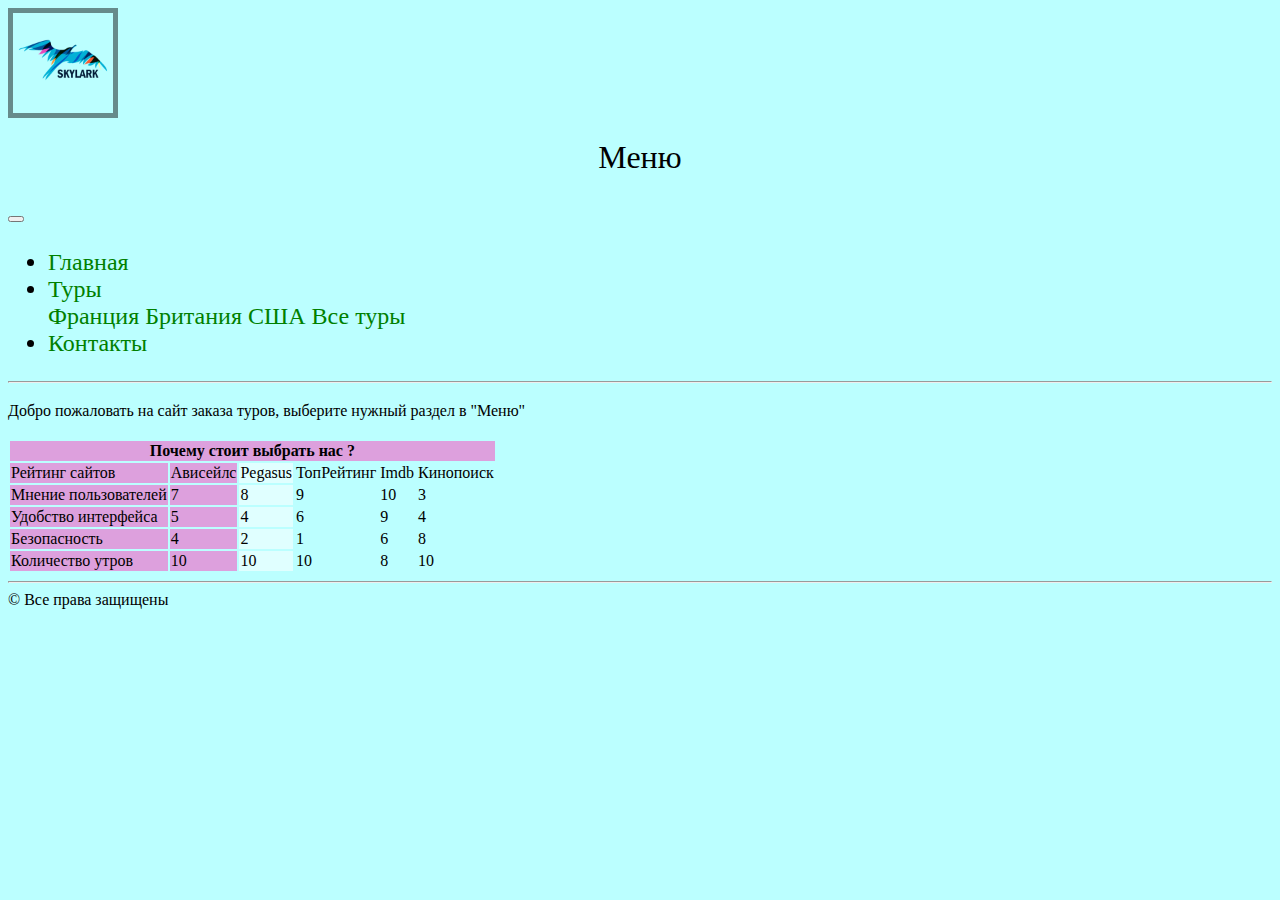
<file: index.html>
<!DOCTYPE html>
<html lang="en">
    <head>
    <meta charset="utf-8">
    <meta name="viewport" content="width=device-width, initial-scale=1.0">
    <title>Заказ туров</title>
    <style>
   body{
    background-color: #BBFFFF; /* Цвет фона веб-страницы */
   }
  </style>
    <link rel="stylesheet" type="text/css" href="style.css">
    <link href="https://cdn.jsdelivr.net/npm/bootstrap@5.0.0-beta3/dist/css/bootstrap.min.css" rel="stylesheet" integrity="sha384-eOJMYsd53ii+scO/bJGFsiCZc+5NDVN2yr8+0RDqr0Ql0h+rP48ckxlpbzKgwra6" crossorigin="anonymous">
        
    <script src="https://cdn.jsdelivr.net/npm/bootstrap@5.0.0-beta3/dist/js/bootstrap.bundle.min.js" integrity="sha384-JEW9xMcG8R+pH31jmWH6WWP0WintQrMb4s7ZOdauHnUtxwoG2vI5DkLtS3qm9Ekf" crossorigin="anonymous">
    </script>
    <style>
   body{
    background-color: #BBFFFF; /* Цвет фона веб-страницы */
   }
  </style>
    <img src='logo.png' wight="100px"height='100px' align='middle' class='logo'/>
</head>
    <body>
    <h1 align = "center">Меню</h1>
    <nav class="navbar navbar-expand-lg navbar-light ">
        <button class="navbar-toggler" type="button" data-bs-toggle="collapse" data-bs-target="#navbarSupportedContent" aria-controls="navbarSupportedContent" aria-expanded="false" aria-label="Toggle navigation"><span class="navbar-toggler-icon"></span>
        </button>
        <div class="collapse navbar-collapse" id="navbarSupportedContent">
            <ul class="navbar-nav mr-auto w-100 justify-content-center">
                <li class="nav-item active">
                    <a class="nav-link" href="index.html">Главная</a>
                </li>
                <li class="nav-item dropdown">
                    <a class="nav-link dropdown-toggle" href="#" id="navbarDropdown" role="button" data-toggle="dropdown" aria-haspopup="true" aria-expanded="false">Туры</a>
                    <div class="dropdown-menu" aria-labelledby="navbarDropdown">
                        <a class="dropdown-item" href="france.html">Франция</a>
                        <a class="dropdown-item" href="uk.html">Британия</a>
                        <a class="dropdown-item" href="us.html">США</a>
                        <a class="dropdown-item" href="catalog.html">Все туры</a>

                    </div>
                </li>
                <li class="nav-item">
                    <a class="nav-link" href="about.html">Контакты</a>
                </li>
            </ul>
        </div>
    </nav>
    <body>
    <hr>

    <p> <font color = "black"> Добро пожаловать на сайт заказа туров, выберите нужный раздел в "Меню"</p>

    <font>
        <table class="table table-bordered border-dark">
          <colgroup>
            <col span="2" style="background:Plum">
            <col style="background-color:LightCyan">
          </colgroup>
          <th colspan = 6 style="left:50%">Почему стоит выбрать нас ?</th>
          <tr>
            <td>Рейтинг сайтов</td>
            <td>Ависейлс</td>
            <td>Pegasus</td>
            <td>ТопРейтинг</td>
            <td>Imdb</td>
            <td>Кинопоиск</td>
          </tr>

          <tr>
            <td>Мнение пользователей</td>
            <td>7</td>
            <td>8</td>
            <td>9</td>
            <td>10</td>
            <td>3</td>
          </tr>

          <tr>
            <td>Удобство интерфейса</td>
            <td>5</td>
            <td>4</td>
            <td>6</td>
            <td>9</td>
            <td>4</td>
          </tr>

           <tr>
            <td>Безопасность</td>
            <td>4</td>
            <td>2</td>
            <td>1</td>
            <td>6</td>
            <td>8</td>
          </tr>

           <tr>
            <td>Количество утров</td>
            <td>10</td>
            <td>10</td>
            <td>10</td>
            <td>8</td>
            <td>10</td>
          </tr>
        </table>
        </font>
        <hr>
        <script src="https://cdn.jsdelivr.net/npm/bootstrap@5.0.0-beta3/dist/js/bootstrap.bundle.min.js" integrity="sha384-JEW9xMcG8R+pH31jmWH6WWP0WintQrMb4s7ZOdauHnUtxwoG2vI5DkLtS3qm9Ekf" crossorigin="anonymous"></script>
    </body>
    <footer>
        <span class="d-block p-3 bg-dark text-info">
        <f class = "footer">&copy Все права защищены</f>
    </footer>
</html>
</file>
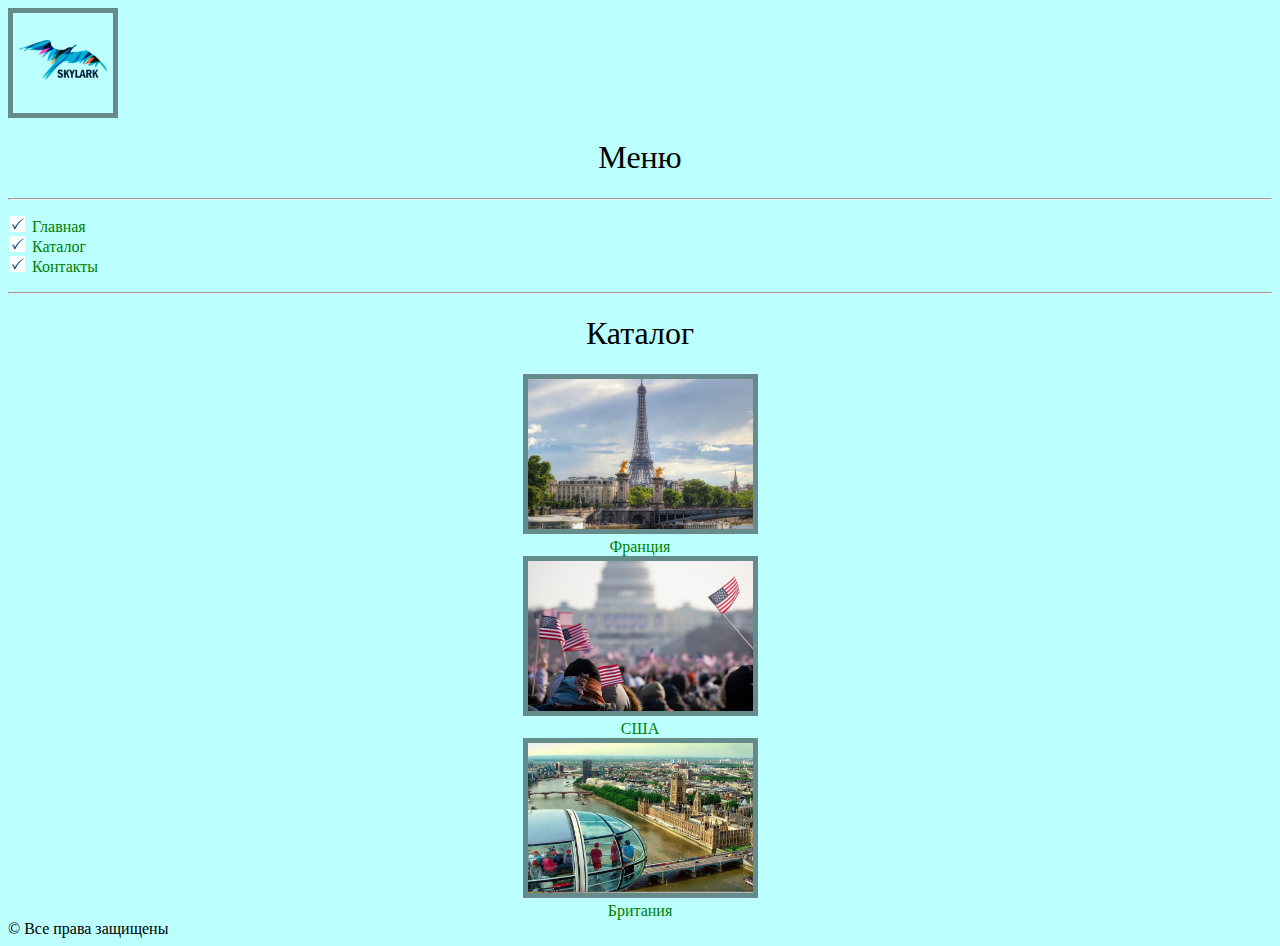
<file: catalog.html>
<!DOCTYPE html>
<html lang="en">
<head>
    <meta charset="UTF-8">
    <title>Заказ туров</title>
    <link href="https://cdn.jsdelivr.net/npm/bootstrap@5.0.0-beta3/dist/css/bootstrap.min.css" rel="stylesheet" integrity="sha384-eOJMYsd53ii+scO/bJGFsiCZc+5NDVN2yr8+0RDqr0Ql0h+rP48ckxlpbzKgwra6" crossorigin="anonymous">
    <link rel="stylesheet" type="text/css" href="style.css">
</head>
<body>
    <header>
        <img src='logo.png' wight="100px"height='100px' align='middle' class='logo'/>

    <h1 align = "center"> Меню</h1>
    <hr>
    <ol class = "center">
        <li ><a href="index.html">Главная</a></li>
        <li ><a href="catalog.html">Каталог</a></li>
        <li ><a href="about.html">Контакты</a></li>
    </ol>
        <hr>
    </header>
    
    <body>
    <p>
        <center><h1>Каталог</h1></center>
        <div class="container"> 
        <div class="row"> 
            <div class="col-sm">
                <center>
                    <a href = "france.html" target = _self>
                        <img src = "France.jpg" width="225px" height="150px"/><br>Франция
                    </a>
                </center>
            </div>
            <div class="col-sm">
                <center>
                    <a href = us.html target = _self>
                        <img src = USA.jpg width="225px" height="150px" /><br>США
                    </a>
                </center>
            </div> 
            <div class="col-sm">
                <center>
                    <a href = uk.html target = _self>
                        <img src = UK.jpg width="225px" height="150px" /><br>Британия
                    </a>
                </center>
            </div> 
        </div> 
    </div>
      <!-- JavaScript Bundle with Popper -->
    <script src="https://cdn.jsdelivr.net/npm/bootstrap@5.0.0-beta3/dist/js/bootstrap.bundle.min.js" integrity="sha384-JEW9xMcG8R+pH31jmWH6WWP0WintQrMb4s7ZOdauHnUtxwoG2vI5DkLtS3qm9Ekf" crossorigin="anonymous"></script>
        
</body>    
    <footer>
        <span class="d-block p-1 bg-dark text-info">
        <f class = "footer">&copy Все права защищены</f>
    </footer>

</html>
</file>
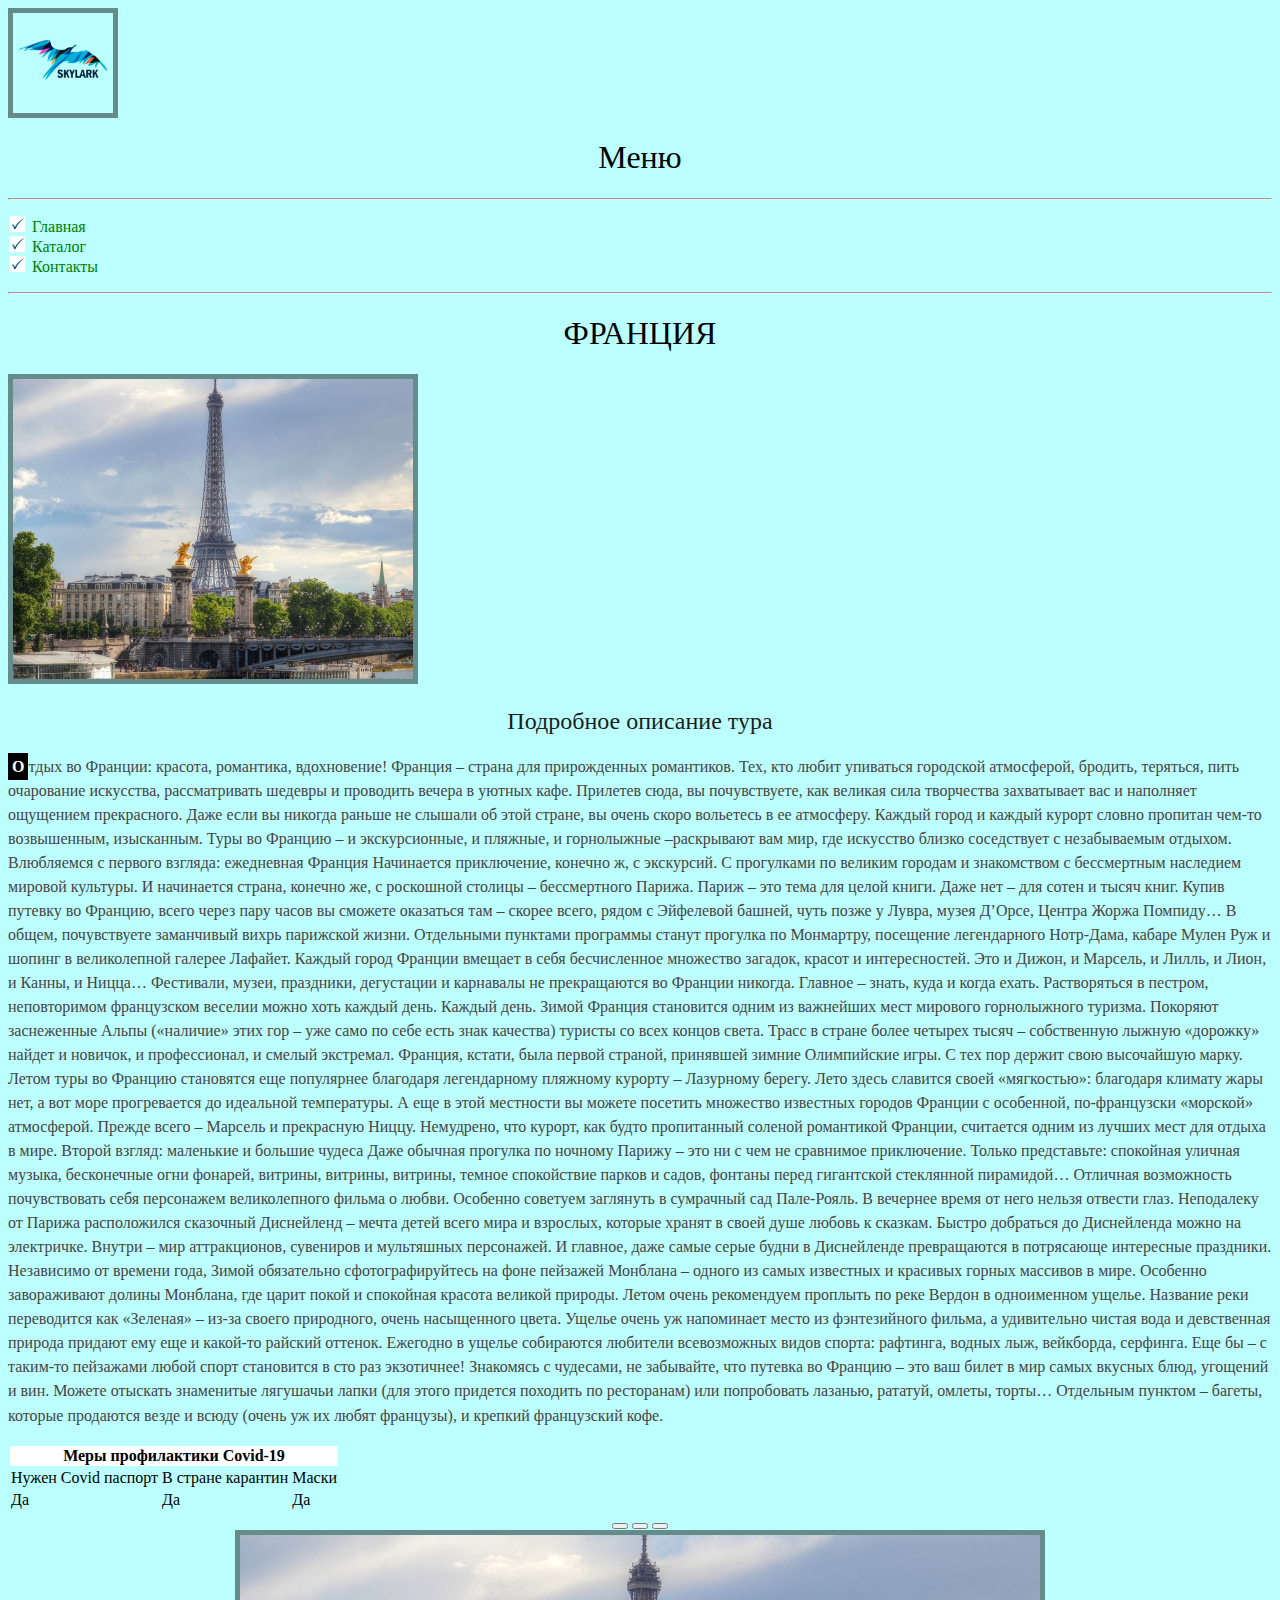
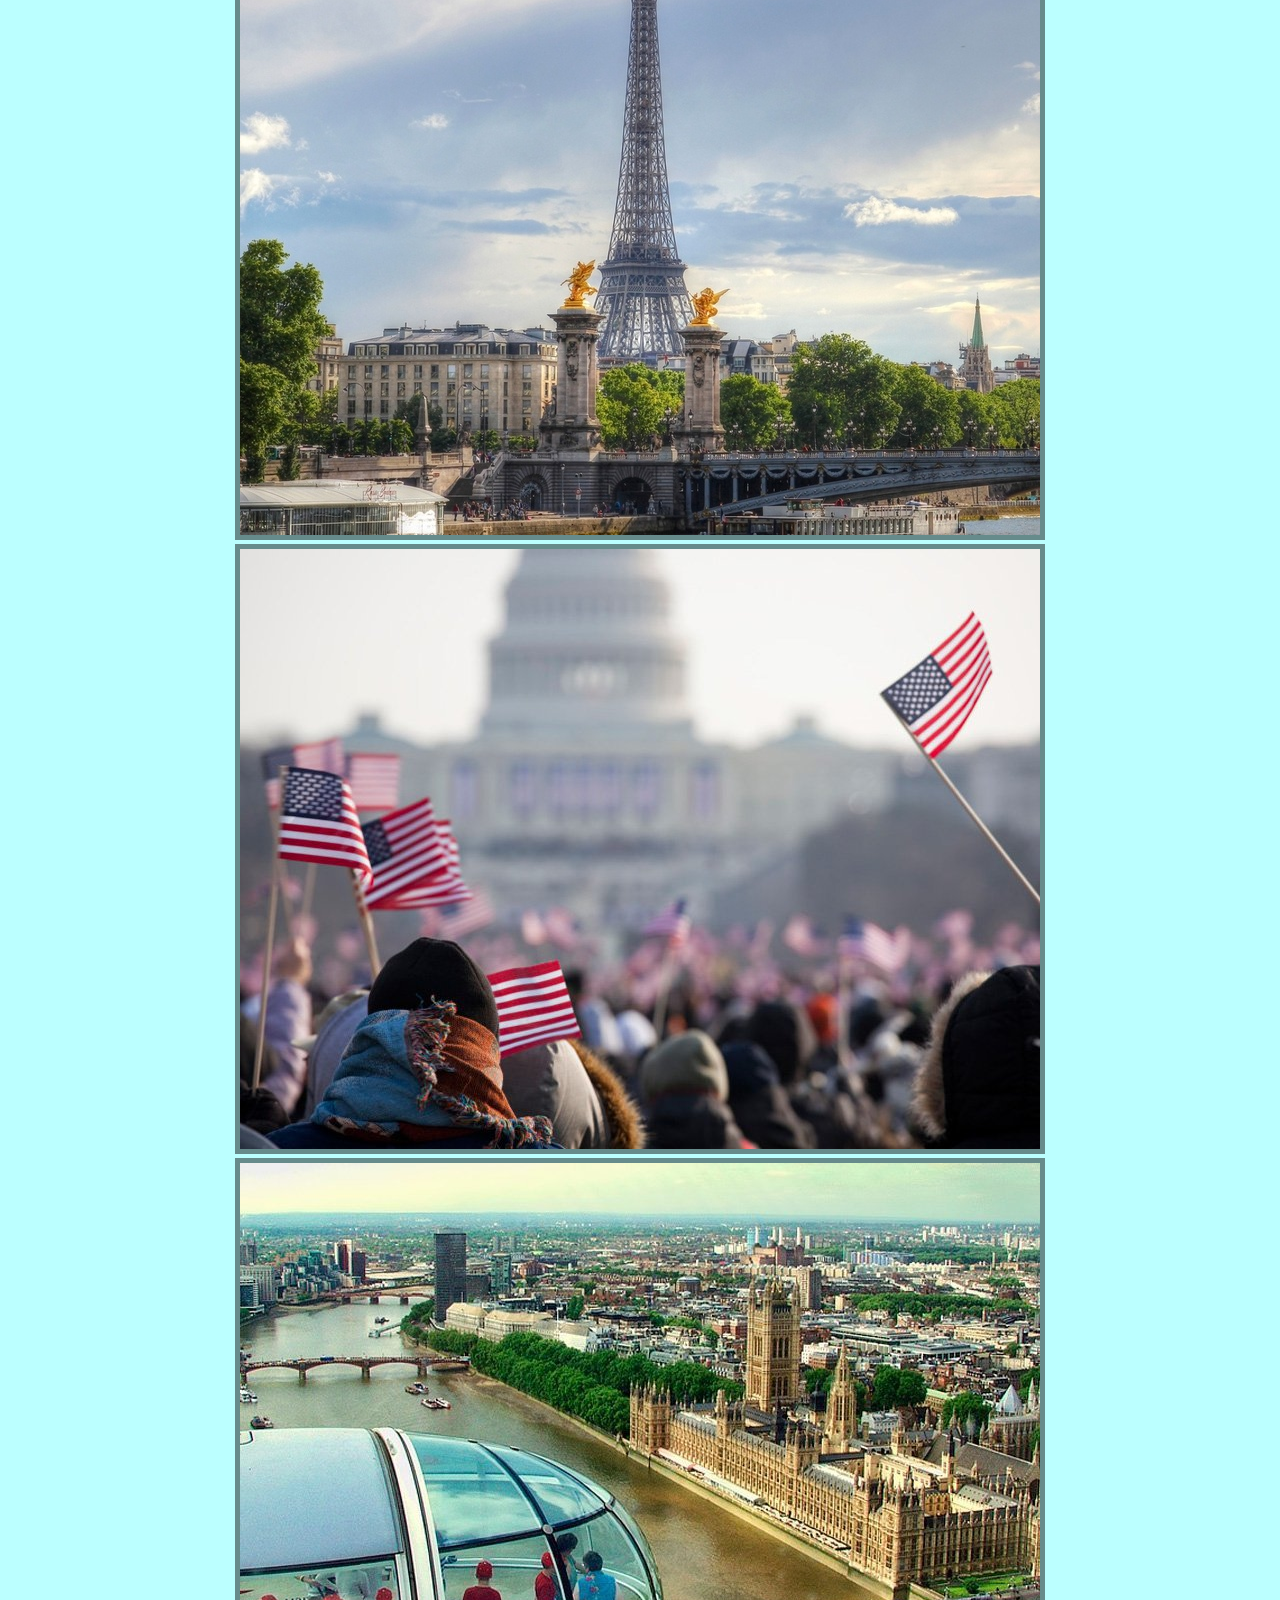
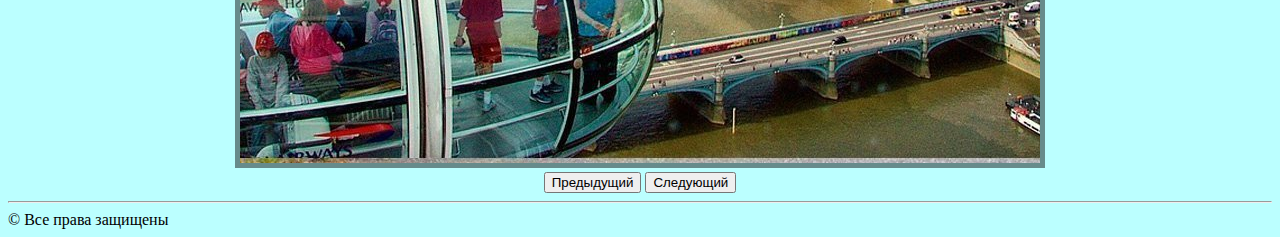
<file: france.html>
<!DOCTYPE html>
<html lang="en">
<head>
    <meta charset="UTF-8">
    <title>Заказ туров</title>
    <link href="https://cdn.jsdelivr.net/npm/bootstrap@5.0.0-beta3/dist/css/bootstrap.min.css" rel="stylesheet" integrity="sha384-eOJMYsd53ii+scO/bJGFsiCZc+5NDVN2yr8+0RDqr0Ql0h+rP48ckxlpbzKgwra6" crossorigin="anonymous">
    <link rel="stylesheet" type="text/css" href="style.css">
</head>
<body>
    <header>
    <img src='logo.png' wight="100px"height='100px' align='middle' class='logo'/>
    <h1 align = "center">  Меню</h1>
    <hr>
    </header>
    <ol>
            <li><a href="index.html">Главная</a></li>
            <li ><a href="catalog.html">Каталог</a></li>
            <li ><a href="about.html">Контакты</a></li>
        </ol>
    <hr>
    <h1 align = "center">ФРАНЦИЯ</h1>
    <a href="France.jpg" target="_blank"><img src='France.jpg' wight="300px"height='300px'></a>
    <h2 align = "center">Подробное описание тура</h2>
    <p class = "firstLatter">Отдых во Франции: красота, романтика, вдохновение!

        Франция – страна для прирожденных романтиков. Тех, кто любит упиваться городской атмосферой, бродить, теряться, пить очарование искусства, рассматривать шедевры и проводить вечера в уютных кафе. Прилетев сюда, вы почувствуете, как великая сила творчества захватывает вас и наполняет ощущением прекрасного.

        Даже если вы никогда раньше не слышали об этой стране, вы очень скоро вольетесь в ее атмосферу. Каждый город и каждый курорт словно пропитан чем-то возвышенным, изысканным. Туры во Францию – и экскурсионные, и пляжные, и горнолыжные –раскрывают вам мир, где искусство близко соседствует с незабываемым отдыхом.

        Влюбляемся с первого взгляда: ежедневная Франция

        Начинается приключение, конечно ж, с экскурсий. С прогулками по великим городам и знакомством с бессмертным наследием мировой культуры. И начинается страна, конечно же, с роскошной столицы – бессмертного Парижа.

        Париж – это тема для целой книги. Даже нет – для сотен и тысяч книг. Купив путевку во Францию, всего через пару часов вы сможете оказаться там – скорее всего, рядом с Эйфелевой башней, чуть позже у Лувра, музея Д’Орсе, Центра Жоржа Помпиду… В общем, почувствуете заманчивый вихрь парижской жизни. Отдельными пунктами программы станут прогулка по Монмартру, посещение легендарного Нотр-Дама, кабаре Мулен Руж и шопинг в великолепной галерее Лафайет.

        Каждый город Франции вмещает в себя бесчисленное множество загадок, красот и интересностей. Это и Дижон, и Марсель, и Лилль, и Лион, и Канны, и Ницца… Фестивали, музеи, праздники, дегустации и карнавалы не прекращаются во Франции никогда. Главное – знать, куда и когда ехать. Растворяться в пестром, неповторимом французском веселии можно хоть каждый день. Каждый день.

        Зимой Франция становится одним из важнейших мест мирового горнолыжного туризма. Покоряют заснеженные Альпы («наличие» этих гор – уже само по себе есть знак качества) туристы со всех концов света. Трасс в стране более четырех тысяч – собственную лыжную «дорожку» найдет и новичок, и профессионал, и смелый экстремал. Франция, кстати, была первой страной, принявшей зимние Олимпийские игры. С тех пор держит свою высочайшую марку.

        Летом туры во Францию становятся еще популярнее благодаря легендарному пляжному курорту – Лазурному берегу. Лето здесь славится своей «мягкостью»: благодаря климату жары нет, а вот море прогревается до идеальной температуры. А еще в этой местности вы можете посетить множество известных городов Франции с особенной, по-французски «морской» атмосферой. Прежде всего – Марсель и прекрасную Ниццу. Немудрено, что курорт, как будто пропитанный соленой романтикой Франции, считается одним из лучших мест для отдыха в мире.

        Второй взгляд: маленькие и большие чудеса

        Даже обычная прогулка по ночному Парижу – это ни с чем не сравнимое приключение. Только представьте: спокойная уличная музыка, бесконечные огни фонарей, витрины, витрины, витрины, темное спокойствие парков и садов, фонтаны перед гигантской стеклянной пирамидой… Отличная возможность почувствовать себя персонажем великолепного фильма о любви. Особенно советуем заглянуть в сумрачный сад Пале-Рояль. В вечернее время от него нельзя отвести глаз.

        Неподалеку от Парижа расположился сказочный Диснейленд – мечта детей всего мира и взрослых, которые хранят в своей душе любовь к сказкам. Быстро добраться до Диснейленда можно на электричке. Внутри – мир аттракционов, сувениров и мультяшных персонажей. И главное, даже самые серые будни в Диснейленде превращаются в потрясающе интересные праздники. Независимо от времени года,

        Зимой обязательно сфотографируйтесь на фоне пейзажей Монблана – одного из самых известных и красивых горных массивов в мире. Особенно завораживают долины Монблана, где царит покой и спокойная красота великой природы.

        Летом очень рекомендуем проплыть по реке Вердон в одноименном ущелье. Название реки переводится как «Зеленая» – из-за своего природного, очень насыщенного цвета. Ущелье очень уж напоминает место из фэнтезийного фильма, а удивительно чистая вода и девственная природа придают ему еще и какой-то райский оттенок. Ежегодно в ущелье собираются любители всевозможных видов спорта: рафтинга, водных лыж, вейкборда, серфинга. Еще бы – с таким-то пейзажами любой спорт становится в сто раз экзотичнее!

    Знакомясь с чудесами, не забывайте, что путевка во Францию – это ваш билет в мир самых вкусных блюд, угощений и вин. Можете отыскать знаменитые лягушачьи лапки (для этого придется походить по ресторанам) или попробовать лазанью, рататуй, омлеты, торты… Отдельным пунктом – багеты, которые продаются везде и всюду (очень уж их любят французы), и крепкий французский кофе.</pS>
    
    <font size = +1>
        <table class="table table-bordered border-dark">
          
          <th colspan = 3 style = "background-color: white">Меры профилактики Covid-19</th>
          <tr>
            <td >Нужен Covid паспорт</td>
            <td>В стране карантин</td>
            <td>Маски</td>
          </tr>

          <tr>
            <td>Да</td>
            <td>Да</td>
            <td>Да</td>
          </tr>
        </table>
        </font>
        <script src="https://cdn.jsdelivr.net/npm/bootstrap@5.0.0-beta3/dist/js/bootstrap.bundle.min.js" integrity="sha384-JEW9xMcG8R+pH31jmWH6WWP0WintQrMb4s7ZOdauHnUtxwoG2vI5DkLtS3qm9Ekf" crossorigin="anonymous"></script>
    </body>
    <center>
  <div id="carouselExampleIndicators" class="carousel slide w-25" data-bs-ride="carousel">
  <div class="carousel-indicators">
    <button type="button" data-bs-target="#carouselExampleIndicators" data-bs-slide-to="0" class="active bg-dark" aria-current="true" aria-label="Slide 1"></button>
    <button type="button" data-bs-target="#carouselExampleIndicators" data-bs-slide-to="1" class="bg-danger" aria-current="true"aria-label="Slide 2"></button>
    <button type="button" data-bs-target="#carouselExampleIndicators" data-bs-slide-to="2" class="bg-warning" aria-current="true"aria-label="Slide 3"></button>
  </div>
  <div class="carousel-inner">
    <div class="carousel-inner">
    <div class="carousel-item active">
     <a href = "france.html"> <img src="France.jpg" class="d-block" alt="1"></a>
    </div>
    <div class="carousel-item">
     <a href = "us.html"> <img src="USA.jpg" class="d-block" alt="2"></a>
    </div>
    <div class="carousel-item">
     <a href = "uk.html"> <img src="UK.jpg" class="d-block" alt="3"></a>
    </div>
  </div>
  <button class="carousel-control-prev" type="button" data-bs-target="#carouselExampleIndicators"  data-bs-slide="prev">
    <span class="carousel-control-prev-icon bg-dark" aria-hidden="true"></span>
    <span class="visually-hidden">Предыдущий</span>
  </button>
  <button class="carousel-control-next" type="button" data-bs-target="#carouselExampleIndicators"  data-bs-slide="next">
    <span class="carousel-control-next-icon bg-dark" aria-hidden="true"></span>
    <span class="visually-hidden">Следующий</span>
  </button>
</div>
<hr>
      </center>
    <footer>
        <span class="d-block p-3 bg-dark text-info">
        <f class = "footer">&copy Все права защищены</f>
    </footer>
</html>
</file>
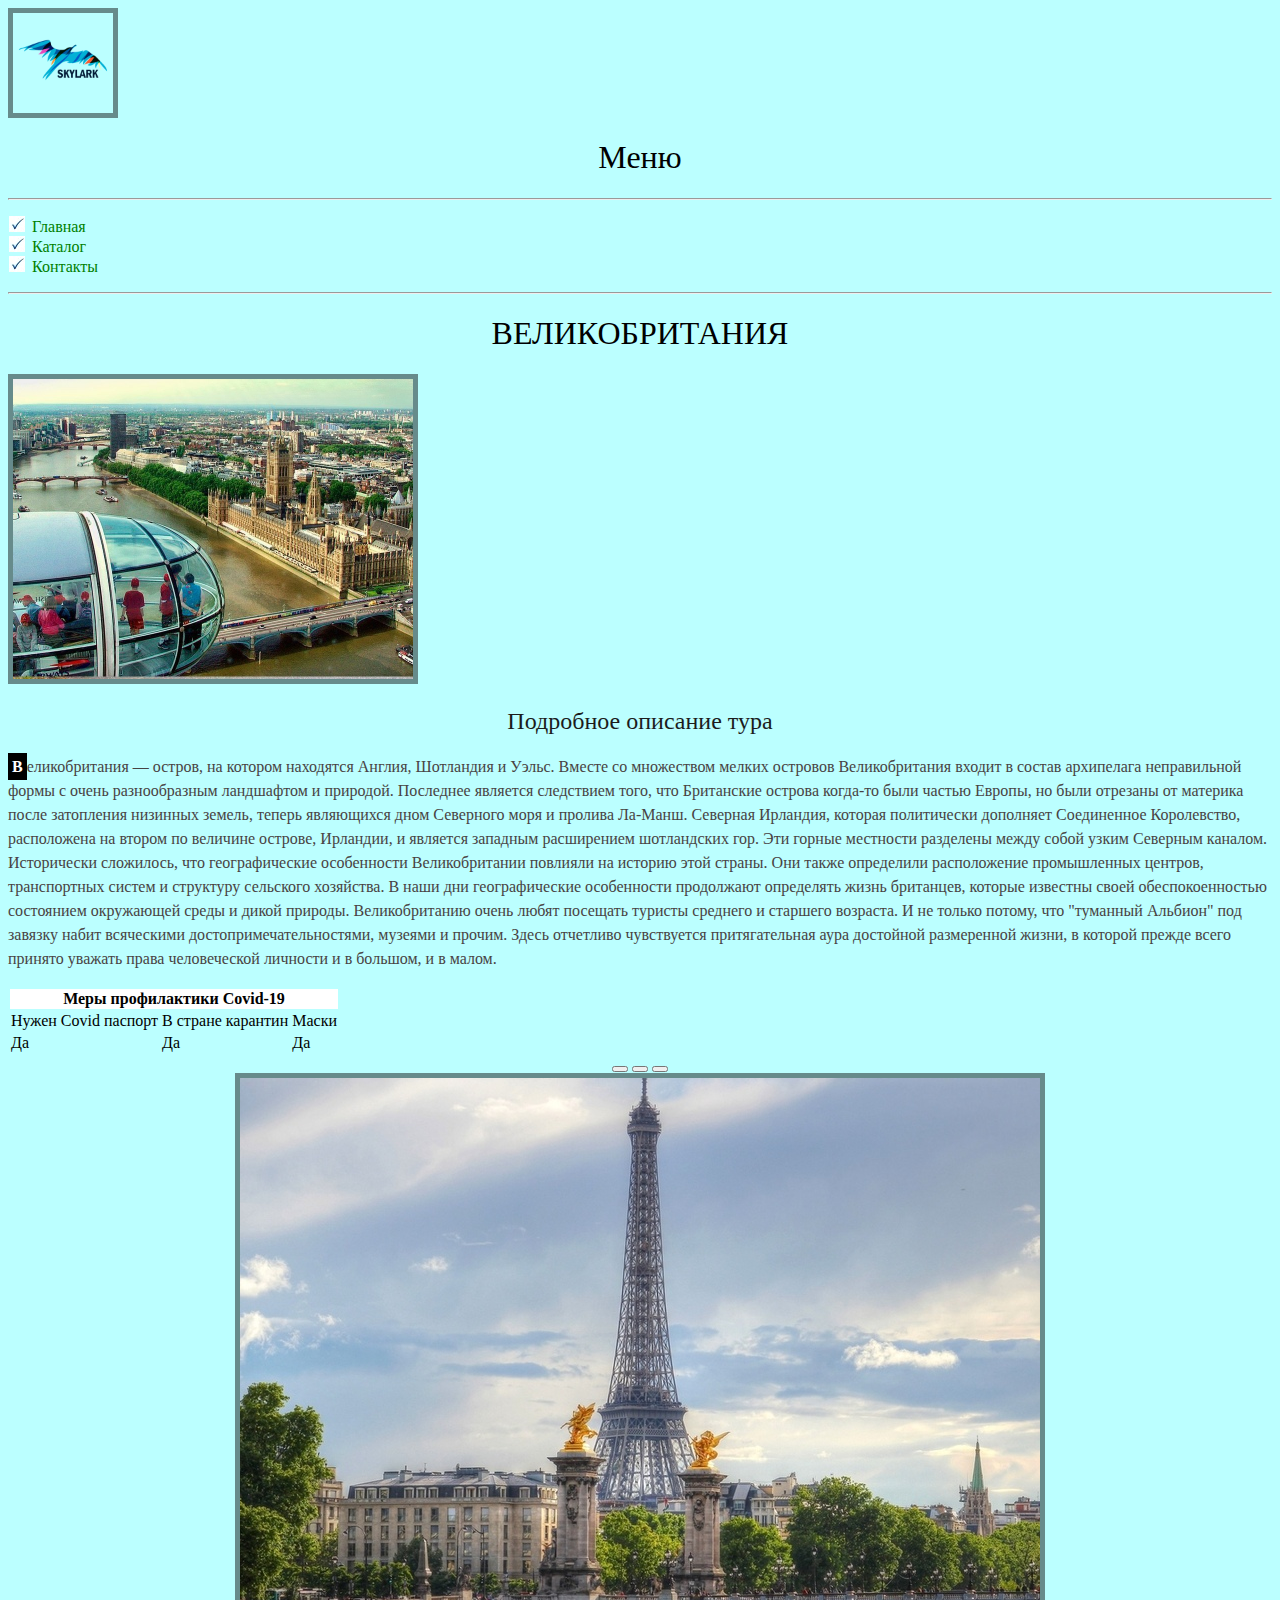
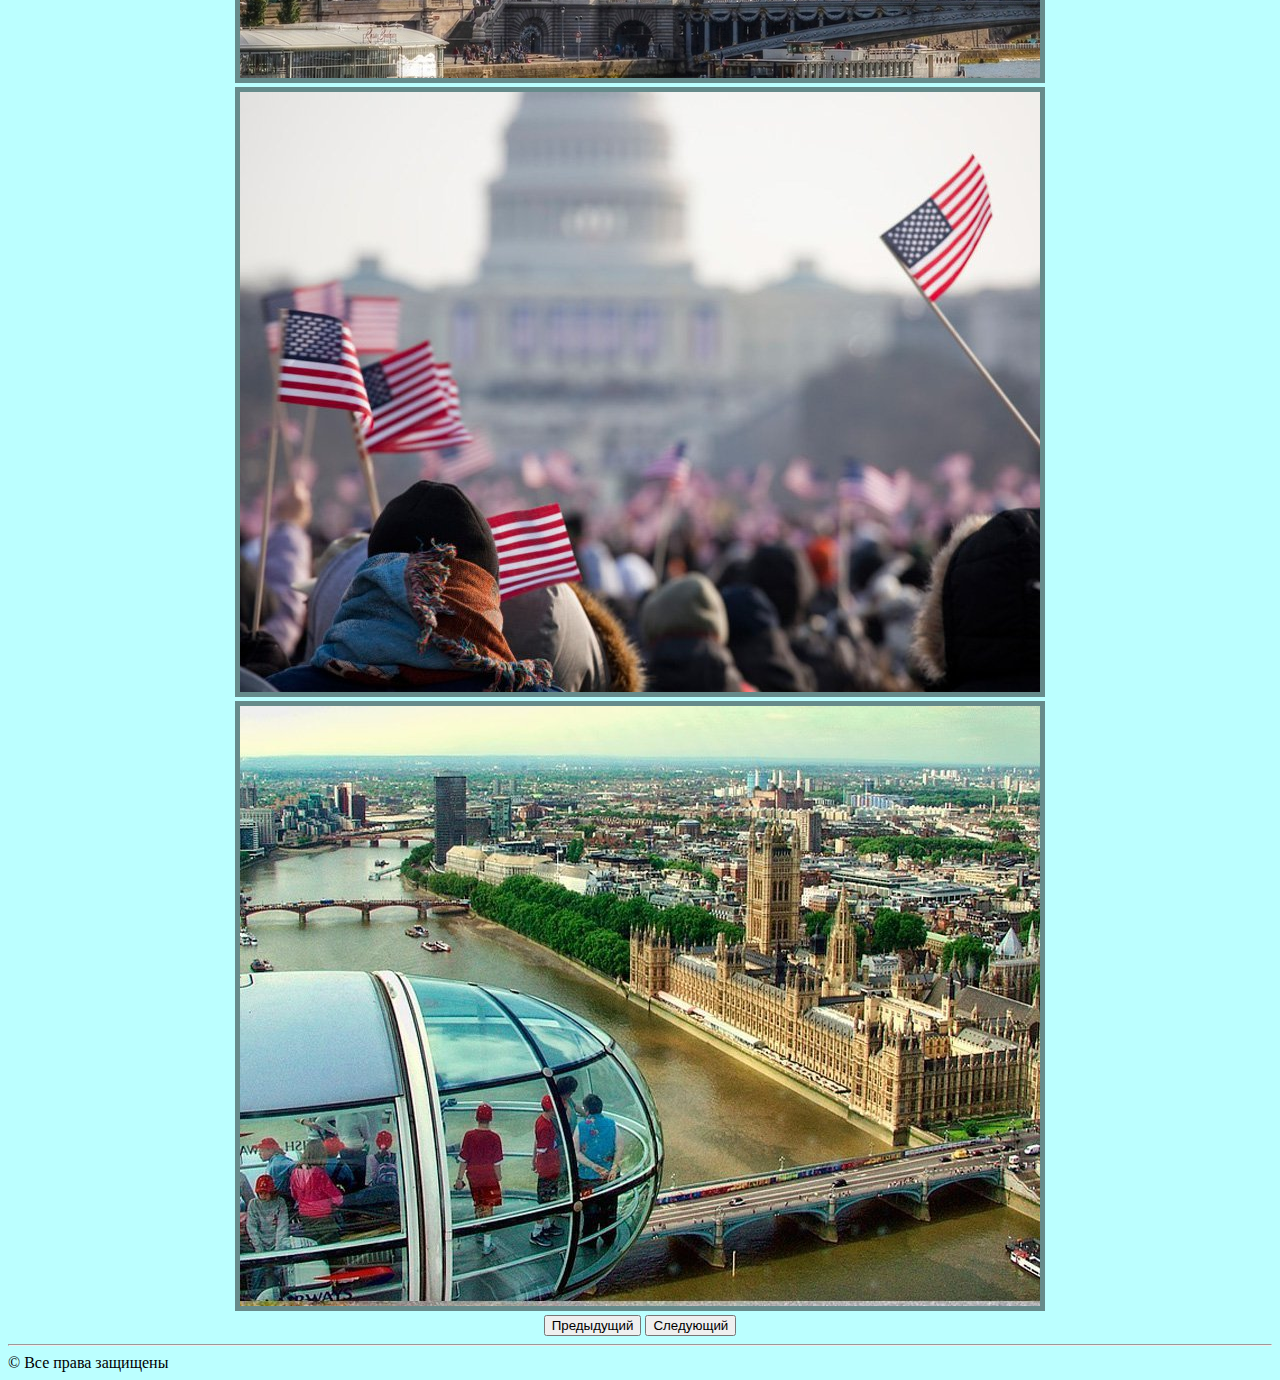
<file: uk.html>
<!DOCTYPE html>
<html lang="en">
<head>
<meta charset="UTF-8">
    <title>Заказ туров</title>
    <link href="https://cdn.jsdelivr.net/npm/bootstrap@5.0.0-beta3/dist/css/bootstrap.min.css" rel="stylesheet" integrity="sha384-eOJMYsd53ii+scO/bJGFsiCZc+5NDVN2yr8+0RDqr0Ql0h+rP48ckxlpbzKgwra6" crossorigin="anonymous">
    <link rel="stylesheet" type="text/css" href="style.css">
    </head>
    <body>
        <header>
    <img src='logo.png' wight="100px"height='100px' align='middle' class='logo'/>
    <h1 align = "center">  Меню</h1>
        <hr>
    <ol>
            <li><a href="index.html">Главная</a></li>
            <li ><a href="catalog.html">Каталог</a></li>
            <li ><a href="about.html">Контакты</a></li>
        </ol>
    <hr>
    </header>
        <h1 align = "center">ВЕЛИКОБРИТАНИЯ</h1>
        <a href="UK.jpg" target="_blank"><img src='UK.jpg' wight="300px"height='300px'></a>
            <h2 align = "center">Подробное описание тура</h2>
            <p class = "firstLatter">Великобритания — остров, на котором находятся Англия, Шотландия и Уэльс. Вместе со множеством мелких островов Великобритания входит в состав архипелага неправильной формы с очень разнообразным ландшафтом и природой. Последнее является следствием того, что Британские острова когда-то были частью Европы, но были отрезаны от материка после затопления низинных земель, теперь являющихся дном Северного моря и пролива Ла-Манш. Северная Ирландия, которая политически дополняет Соединенное Королевство, расположена на втором по величине острове, Ирландии, и является западным расширением шотландских гор. Эти горные местности разделены между собой узким Северным каналом. Исторически сложилось, что географические особенности Великобритании повлияли на историю этой страны. Они также определили расположение промышленных центров, транспортных систем и структуру сельского хозяйства. В наши дни географические особенности продолжают определять жизнь британцев, которые известны своей обеспокоенностью состоянием окружающей среды и дикой природы. Великобританию очень любят посещать туристы среднего и старшего возраста. И не только потому, что "туманный Альбион" под завязку набит всяческими достопримечательностями, музеями и прочим. Здесь отчетливо чувствуется притягательная аура достойной размеренной жизни, в которой прежде всего принято уважать права человеческой личности и в большом, и в малом.</p>
            
            <font>
        <table class="table table-bordered border-dark">
          
          <th colspan = 3 style = "background-color: white">Меры профилактики Covid-19</th>
          <tr>
            <td >Нужен Covid паспорт</td>
            <td>В стране карантин</td>
            <td>Маски</td>
          </tr>

          <tr>
            <td>Да</td>
            <td>Да</td>
            <td>Да</td>
          </tr>
        </table>
        </font>
        <script src="https://cdn.jsdelivr.net/npm/bootstrap@5.0.0-beta3/dist/js/bootstrap.bundle.min.js" integrity="sha384-JEW9xMcG8R+pH31jmWH6WWP0WintQrMb4s7ZOdauHnUtxwoG2vI5DkLtS3qm9Ekf" crossorigin="anonymous"></script>
    </body>
    <center>
  <div id="carouselExampleIndicators" class="carousel slide w-25" data-bs-ride="carousel">
  <div class="carousel-indicators">
    <button type="button" data-bs-target="#carouselExampleIndicators" data-bs-slide-to="0" class="active bg-dark" aria-current="true" aria-label="Slide 1"></button>
    <button type="button" data-bs-target="#carouselExampleIndicators" data-bs-slide-to="1" class="bg-danger" aria-current="true"aria-label="Slide 2"></button>
    <button type="button" data-bs-target="#carouselExampleIndicators" data-bs-slide-to="2" class="bg-warning" aria-current="true"aria-label="Slide 3"></button>
  </div>
  <div class="carousel-inner">
    <div class="carousel-inner">
    <div class="carousel-item active">
     <a href = "france.html"> <img src="France.jpg" class="d-block" alt="1"></a>
    </div>
    <div class="carousel-item">
     <a href = "us.html"> <img src="USA.jpg" class="d-block" alt="2"></a>
    </div>
    <div class="carousel-item">
     <a href = "uk.html"> <img src="UK.jpg" class="d-block" alt="3"></a>
    </div>
  </div>
  <button class="carousel-control-prev" type="button" data-bs-target="#carouselExampleIndicators"  data-bs-slide="prev">
    <span class="carousel-control-prev-icon bg-dark" aria-hidden="true"></span>
    <span class="visually-hidden">Предыдущий</span>
  </button>
  <button class="carousel-control-next" type="button" data-bs-target="#carouselExampleIndicators"  data-bs-slide="next">
    <span class="carousel-control-next-icon bg-dark" aria-hidden="true"></span>
    <span class="visually-hidden">Следующий</span>
  </button>
</div>
<hr>
      </center>
    <footer>
        <span class="d-block p-3 bg-dark text-info">
        <f class = "footer">&copy Все права защищены</f>
    </footer>
</html>
</file>
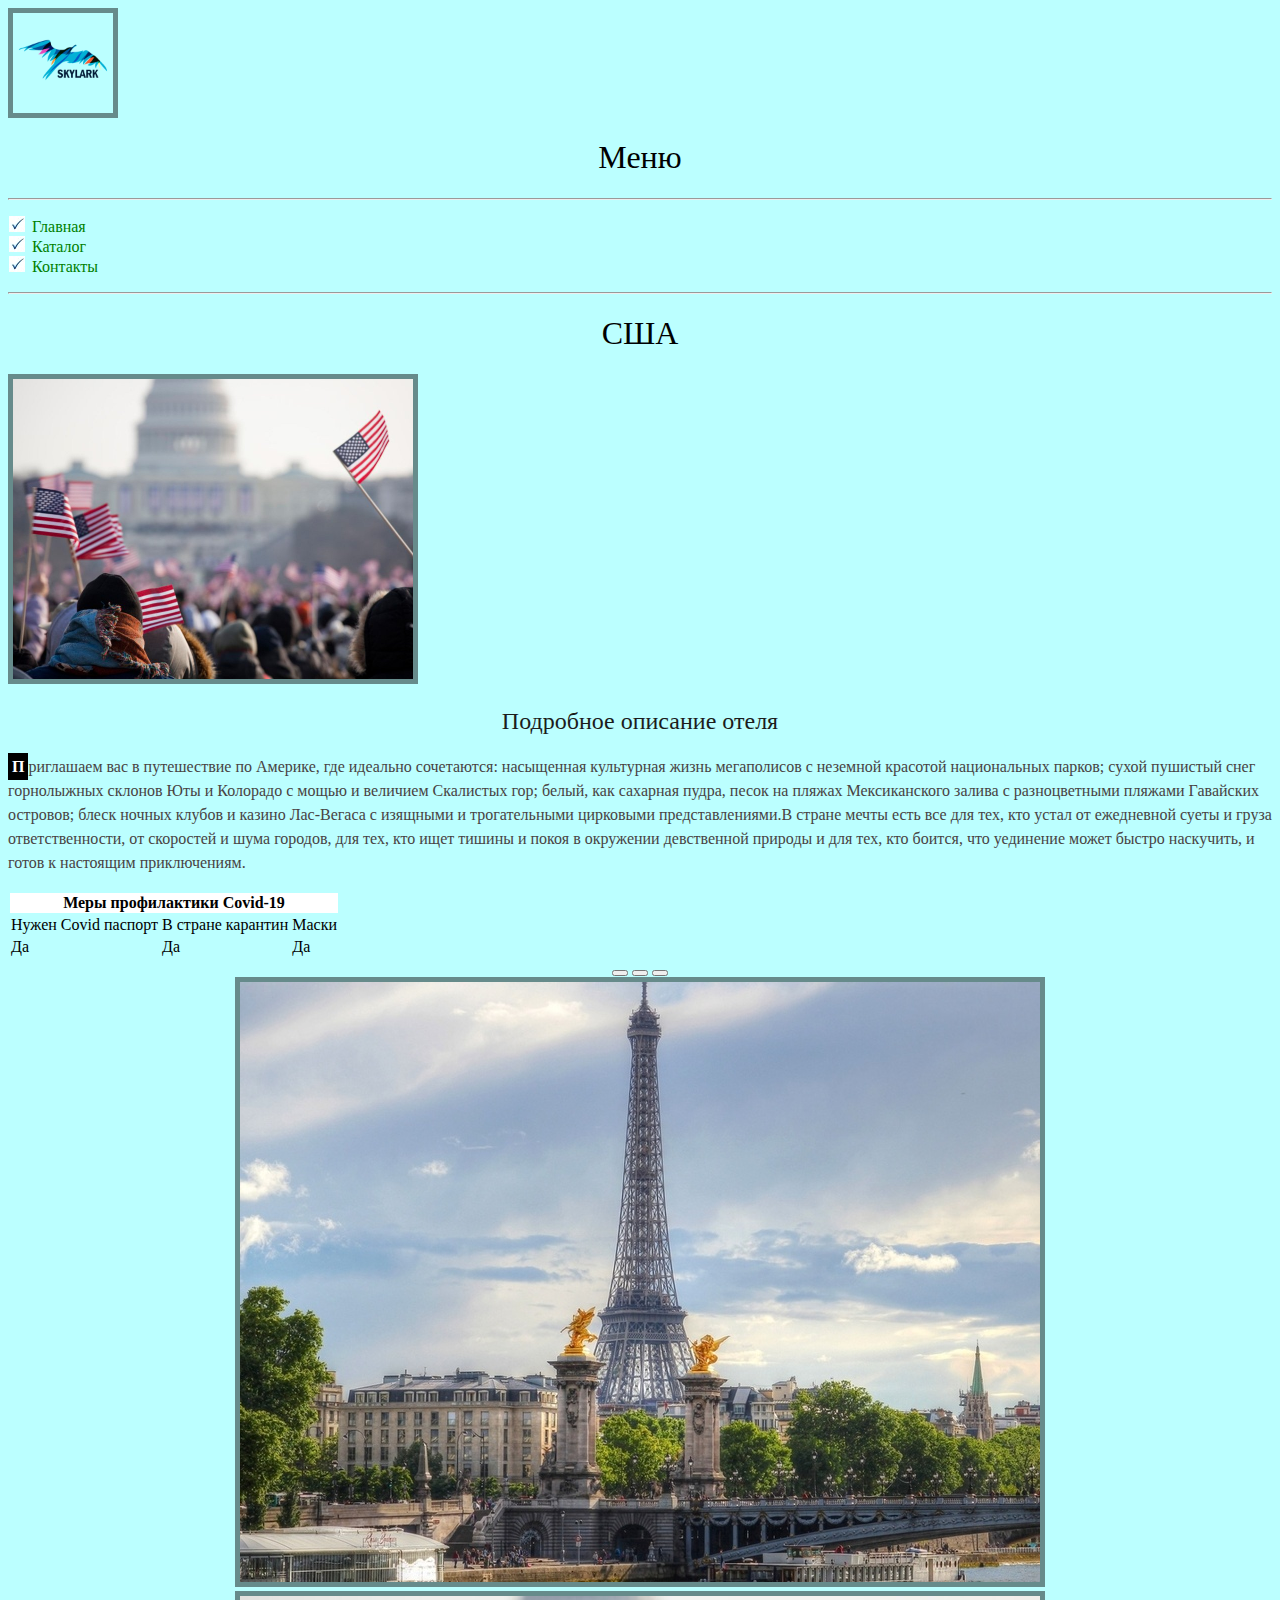
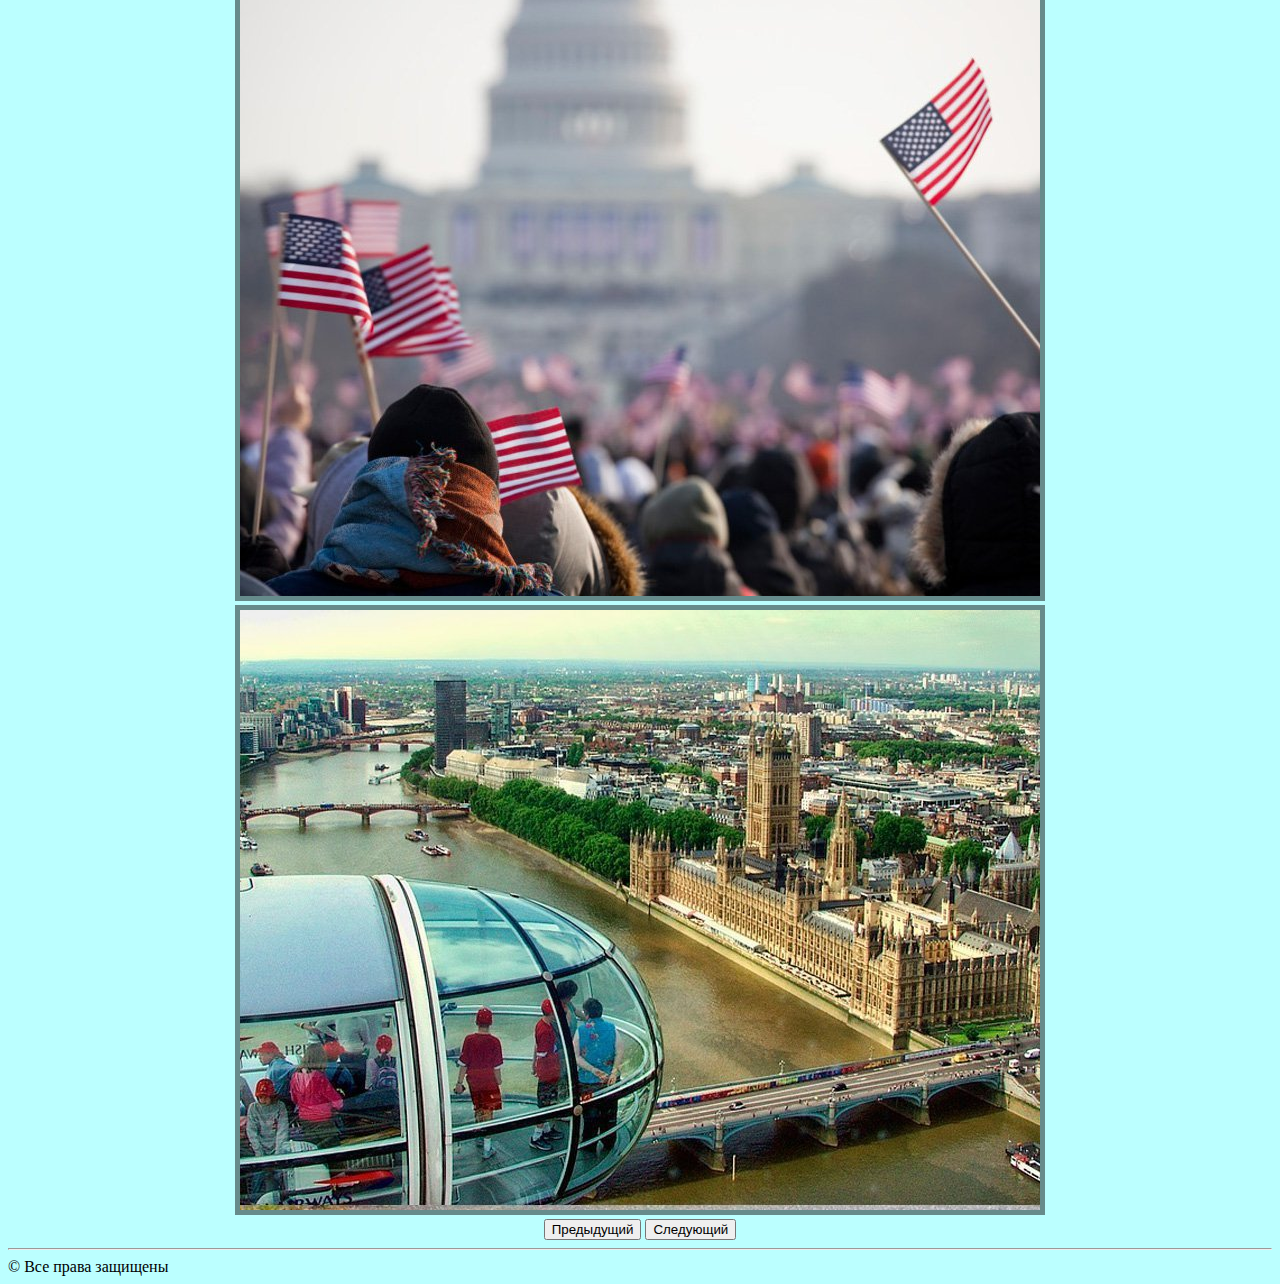
<file: us.html>
<!DOCTYPE html>
<html lang="en">
<head>
<meta charset="UTF-8">
    <title>Заказ туров</title>
    <link href="https://cdn.jsdelivr.net/npm/bootstrap@5.0.0-beta3/dist/css/bootstrap.min.css" rel="stylesheet" integrity="sha384-eOJMYsd53ii+scO/bJGFsiCZc+5NDVN2yr8+0RDqr0Ql0h+rP48ckxlpbzKgwra6" crossorigin="anonymous">
    <link rel="stylesheet" type="text/css" href="style.css">
</head>
    <header>
        <img src='logo.png' wight="100px"height='100px' align='middle' class='logo'/>
        <body>
            <h1 align = "center">  Меню</h1>
            <hr>
            <ol>
                <li><a href="index.html">Главная</a></li>
                <li ><a href="catalog.html">Каталог</a></li>
                <li ><a href="about.html">Контакты</a></li>
            </ol>
        <hr>
    </header>
        <h1 align = "center">США</h1>
        <a href="USA.jpg" target="_blank"><img src='USA.jpg' wight="300px"height='300px'></a>
            <h2 align = "center">Подробное описание отеля</h2>
            <p class = "firstLatter">Приглашаем вас в путешествие по Америке, где идеально сочетаются: насыщенная культурная жизнь мегаполисов с неземной красотой  национальных парков; сухой пушистый снег горнолыжных склонов Юты и Колорадо с мощью и величием Скалистых гор; белый, как сахарная пудра, песок на пляжах Мексиканского залива с разноцветными пляжами Гавайских островов; блеск ночных клубов и казино Лас-Вегаса с  изящными и трогательными цирковыми представлениями.В стране мечты есть все для тех, кто устал от ежедневной суеты и груза ответственности, от скоростей и шума городов, для тех, кто ищет тишины и покоя в окружении девственной природы и для тех, кто боится, что уединение может быстро наскучить, и готов к настоящим приключениям.</p>
            
            <font>
        <table class="table table-bordered border-dark">
          
          <th colspan = 3 style = "background-color: white">Меры профилактики Covid-19</th>
          <tr>
            <td >Нужен Covid паспорт</td>
            <td>В стране карантин</td>
            <td>Маски</td>
          </tr>

          <tr>
            <td>Да</td>
            <td>Да</td>
            <td>Да</td>
          </tr>
        </table>
        </font>
        <script src="https://cdn.jsdelivr.net/npm/bootstrap@5.0.0-beta3/dist/js/bootstrap.bundle.min.js" integrity="sha384-JEW9xMcG8R+pH31jmWH6WWP0WintQrMb4s7ZOdauHnUtxwoG2vI5DkLtS3qm9Ekf" crossorigin="anonymous"></script>
    </body>
    <center>
  <div id="carouselExampleIndicators" class="carousel slide w-25" data-bs-ride="carousel">
  <div class="carousel-indicators">
    <button type="button" data-bs-target="#carouselExampleIndicators" data-bs-slide-to="0" class="active bg-dark" aria-current="true" aria-label="Slide 1"></button>
    <button type="button" data-bs-target="#carouselExampleIndicators" data-bs-slide-to="1" class="bg-danger" aria-current="true"aria-label="Slide 2"></button>
    <button type="button" data-bs-target="#carouselExampleIndicators" data-bs-slide-to="2" class="bg-warning" aria-current="true"aria-label="Slide 3"></button>
  </div>
  <div class="carousel-inner">
    <div class="carousel-inner">
    <div class="carousel-item active">
     <a href = "france.html"> <img src="France.jpg" class="d-block" alt="1"></a>
    </div>
    <div class="carousel-item">
     <a href = "us.html"> <img src="USA.jpg" class="d-block" alt="2"></a>
    </div>
    <div class="carousel-item">
     <a href = "uk.html"> <img src="UK.jpg" class="d-block" alt="3"></a>
    </div>
  </div>
  <button class="carousel-control-prev" type="button" data-bs-target="#carouselExampleIndicators"  data-bs-slide="prev">
    <span class="carousel-control-prev-icon bg-dark" aria-hidden="true"></span>
    <span class="visually-hidden">Предыдущий</span>
  </button>
  <button class="carousel-control-next" type="button" data-bs-target="#carouselExampleIndicators"  data-bs-slide="next">
    <span class="carousel-control-next-icon bg-dark" aria-hidden="true"></span>
    <span class="visually-hidden">Следующий</span>
  </button>
</div>
<hr>
      </center>
    <footer>
        <span class="d-block p-3 bg-dark text-info">
        <f class = "footer">&copy Все права защищены</f>
    </footer>
</html>
</file>
<file: style.css>
body {
  
  background-color: #BBFFFF;
   
}
a {
    color: #008000; /* Цвет обычной ссылки */ 
    text-decoration: none; /* Убираем подчеркивание у ссылок */
   }
   a:visited {
    color: #5f27cd; /* Цвет посещённой ссылки */
   } 
   a:hover {
    color: black; /* Цвет ссылки при наведении на нее курсора мыши */  
    text-decoration: underline; /* Добавляем подчеркивание */
}
h1 { /* Стиль заголовка 1-ого уровня */
  color: black; 
  font-size: 24pt;
  font-family: Times new roman; 
  font-weight: 400;
}
p1 { /* Стиль текста краткого описания товара */
  color: #3742fa;
  font-style: italic;
  font-size: 14px;
  line-height: 16px;
}
h2 { /* Стиль заголовка 2-ого уровня */
  color: #1C1C1C; 
  font-size: 18pt;
  font-weight: 400;
}
p { /* Стиль текста подробного описания товара */
  color: #484343;
  font-weight: 400;
  font - size: 16px;
  line-height: 24px;
}
ol { /* Стиль списка */
    color: #8B7765;
    list-style: none;
    list-style-image: url(gl.JPG);
    padding-left: 24px;
}
img { /* Рамка рисунка */
    border: 5px solid #668B8B;
    font-family: cursive; 
}
    img:hover {
        border: 5px solid transparent;
    }   

/*Изменение стиля input*/
input[type=text] {
  border: 2px solid red;
  border-radius: 4px;
  padding: 20px 10px; 
  line-height: 28px;
  font-size:14px;
  font-family : inherit;
  color: #2f7d7d;
  text-transform: capitalize;
}
input[type=email] {
  border: 2px solid red;
  border-radius: 4px;
  line-height: 28px;
  font-size:14px;
  font-family : inherit;
  color: #2f7d7d;
  text-transform: capitalize;
}
textarea 
{ 
  border: 2px solid red;
  border-radius: 4px;
  line-height: 28px;
  font-size:14px;
  font-family: inherit;
  color: #2f7d7d;
  text-transform: capitalize;
}

p.firstLatter:first-letter 
{
    font-size: 1em;
    padding: 5px 4px;
    background: black;
    color: white;
    font-weight: bold;
} 

nav.navbar .dropdown:hover > .dropdown-menu
{
 display: block; 
} 

nav.navbar
{
  font-size: 24px;
}
</file>
